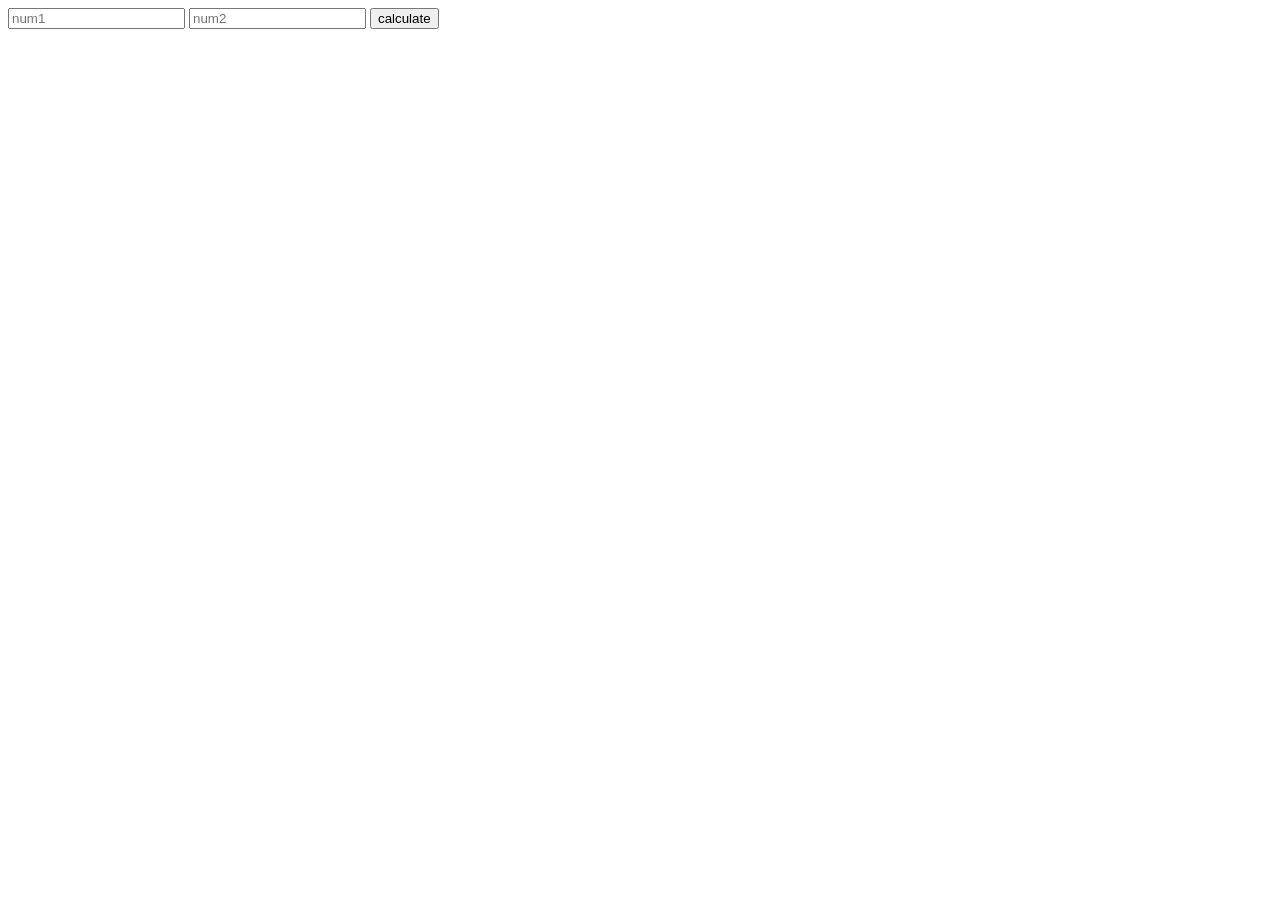
<file: Calculator/index.html>
<!DOCTYPE html>
<html lang="en">
<head>
    <meta charset="UTF-8">
    <meta http-equiv="X-UA-Compatible" content="IE=edge">
    <meta name="viewport" content="width=device-width, initial-scale=1.0">
    <title>Calculator</title>
</head>
<body>
    <form action="/" method="post">
        <input type="text" name="num1" placeholder="num1">
        <input type="text" name="num2" placeholder="num2">
        <button type="submit">calculate</button>

    </form>
</body>
</html>
</file>
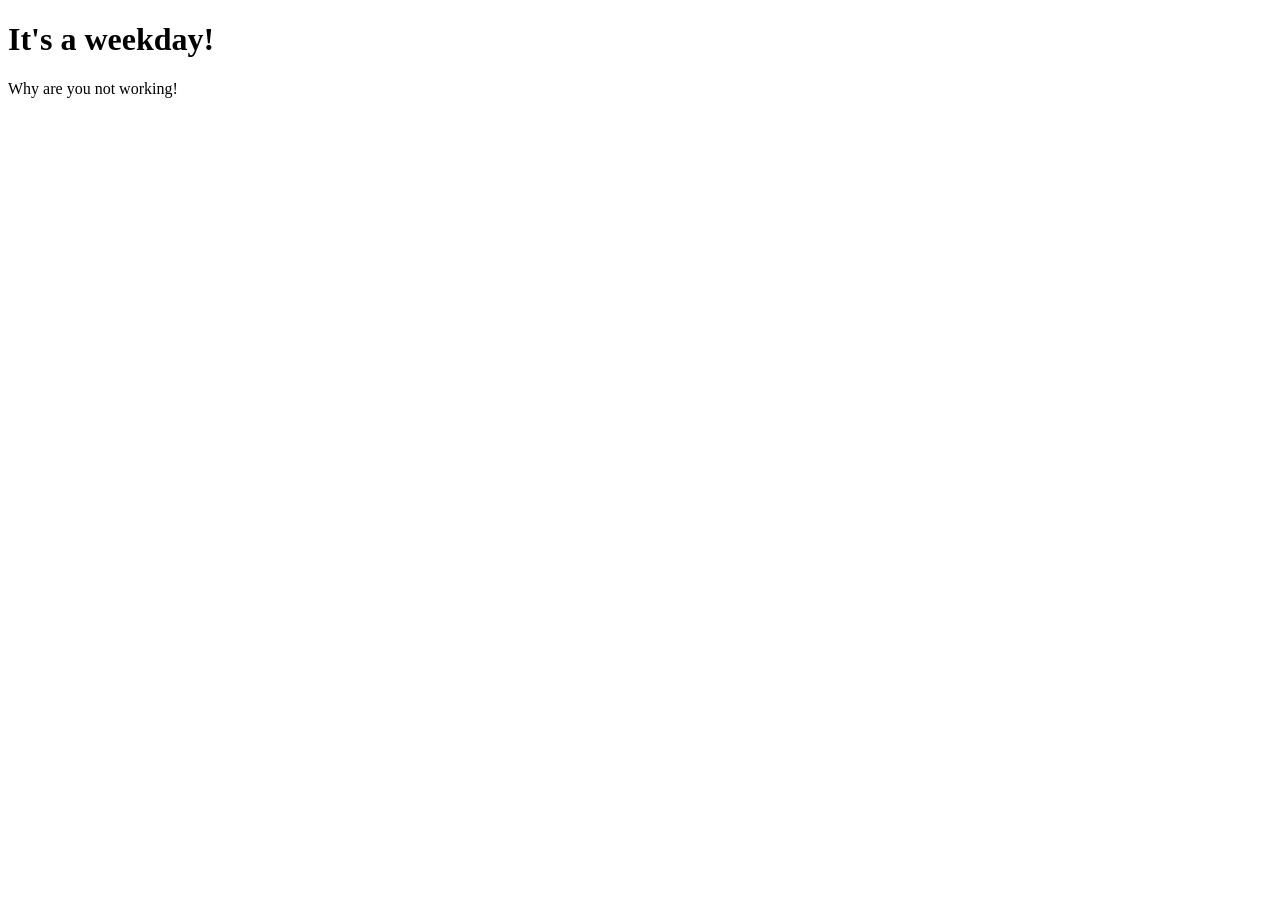
<file: todolist/todolist-v2-completed-app/index.html>
<!DOCTYPE html>
<html lang="en" dir="ltr">
  <head>
    <meta charset="utf-8">
    <title>To Do List</title>
  </head>
  <body>
    <h1>It's a weekday!</h1>
    <p>Why are you not working!</p>


  </body>
</html>
</file>
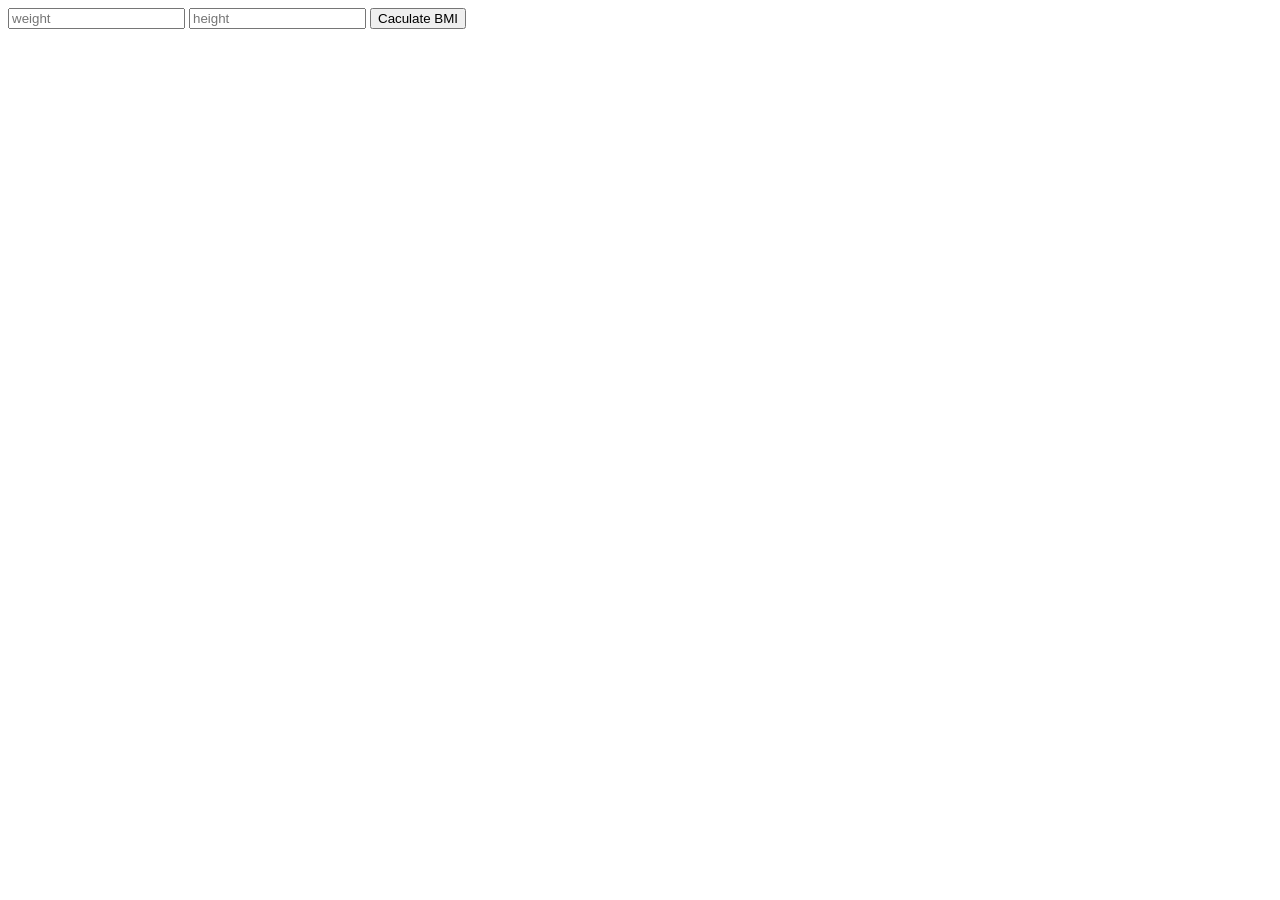
<file: Calculator/bmiCalculator.html>
<!DOCTYPE html>
<html lang="en">
<head>
    <meta charset="UTF-8">
    <meta http-equiv="X-UA-Compatible" content="IE=edge">
    <meta name="viewport" content="width=device-width, initial-scale=1.0">
    <title>BMI Calculator</title>
</head>
<body>
    <form action="/bmicalculator" method="post">
        <input type="text" name="weight" placeholder="weight">
        <input type="text" name="height" placeholder="height">
        <button type="submit">Caculate BMI</button>

    </form>
    
</body>
</html>
</file>
